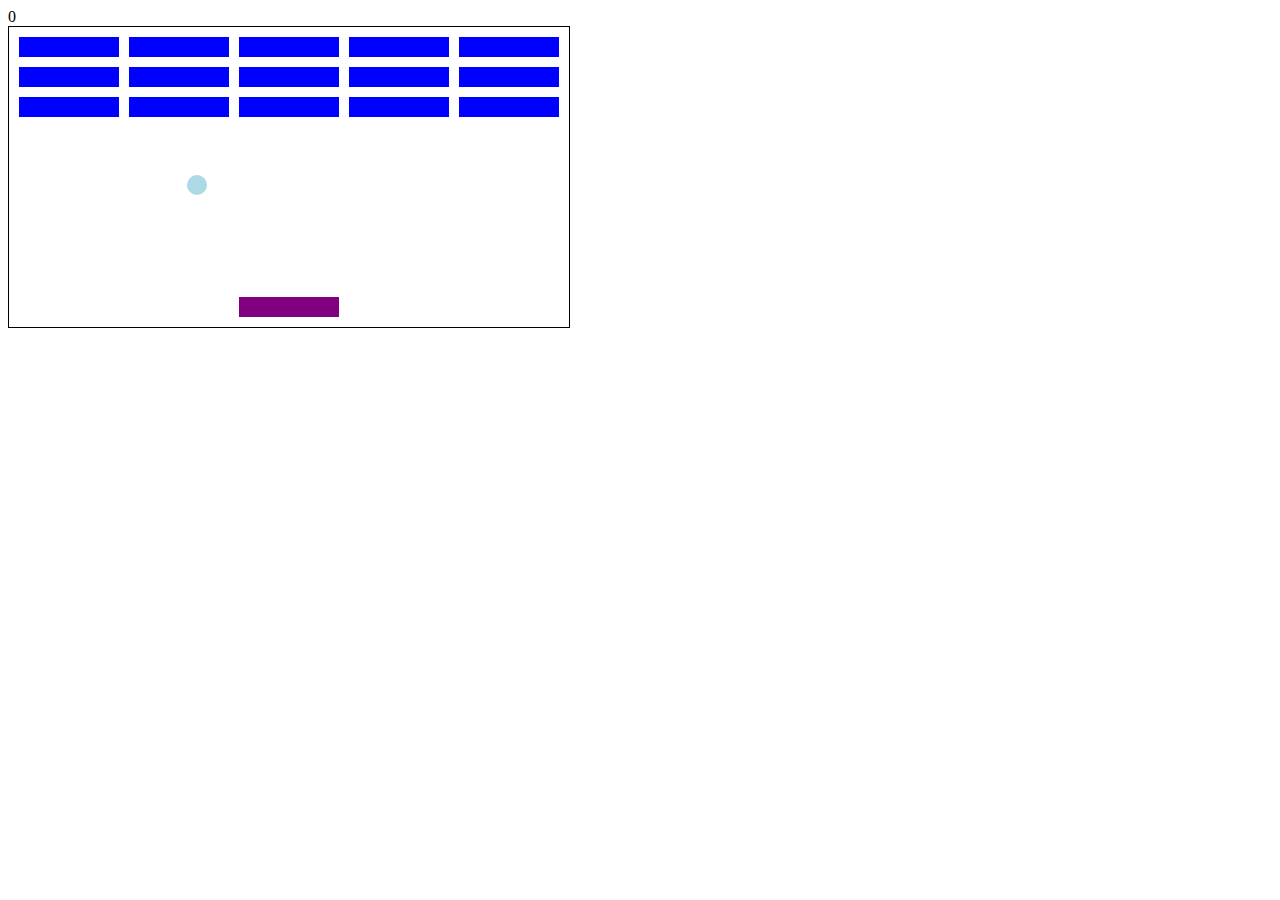
<file: js-fcc/breakout-game-fcc/index.html>
<html>
    <head>
        <title>Breakout Game</title>
        <link rel="stylesheet" href="styles.css">
    </head>
    <body>
        
        <div id="score">0</div>
        <div class="grid">
        </div>

        <script src="app.js"></script>
    </body>
</html>
</file>
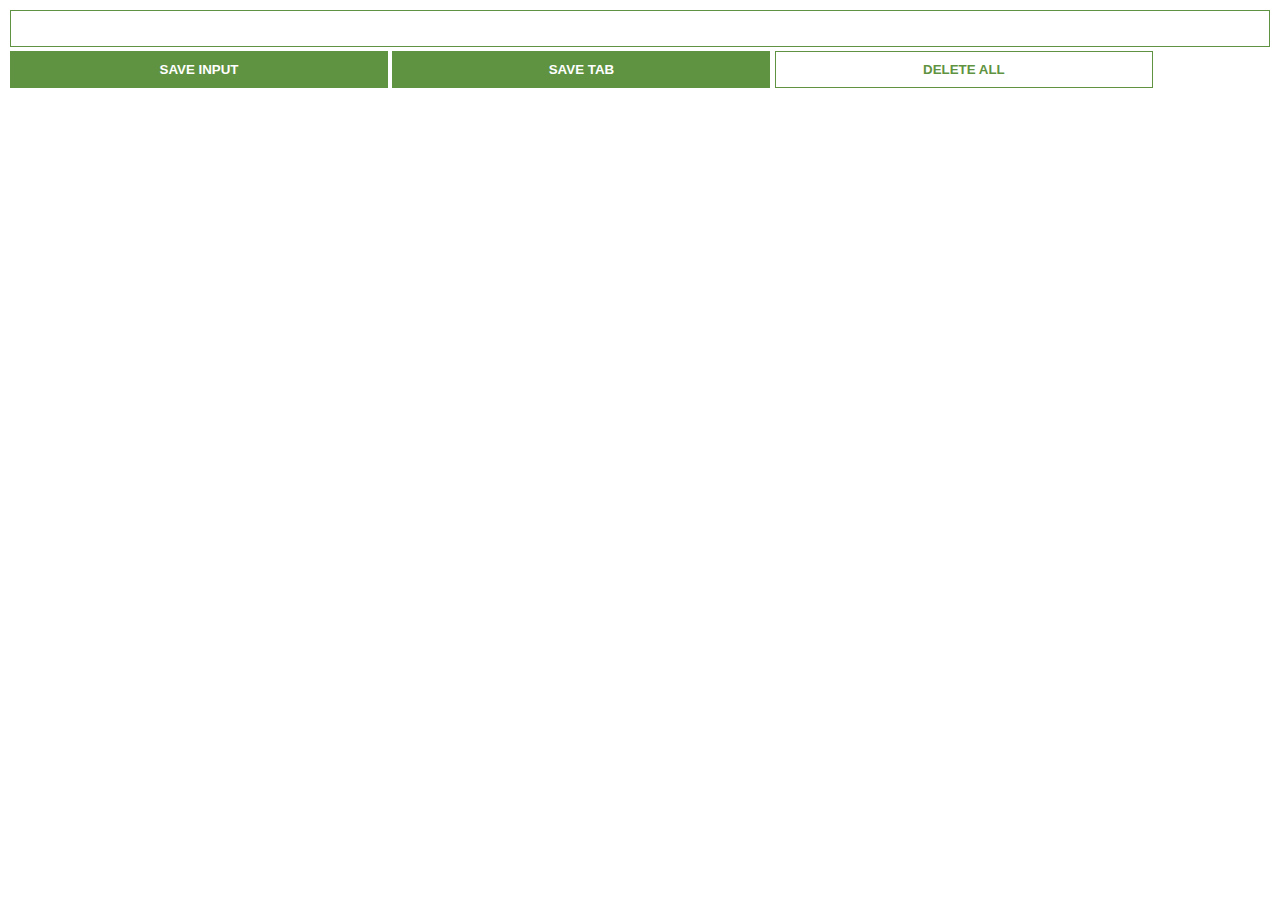
<file: js-fcc/chrome-extension-fcc/index.html>
<html>
    <head>
        <link rel="stylesheet" href="index.css">
    </head>
    <body>
        <input type="text" id="input-el">
        <button class="input-btn">SAVE INPUT</button>
        <button class="tab-btn"> SAVE TAB</button>
        <button class="delete-btn">DELETE ALL</button>
        <ul id="ul-el"> </ul>
        <script src="index.js"></script>
    </body>
</html>
</file>
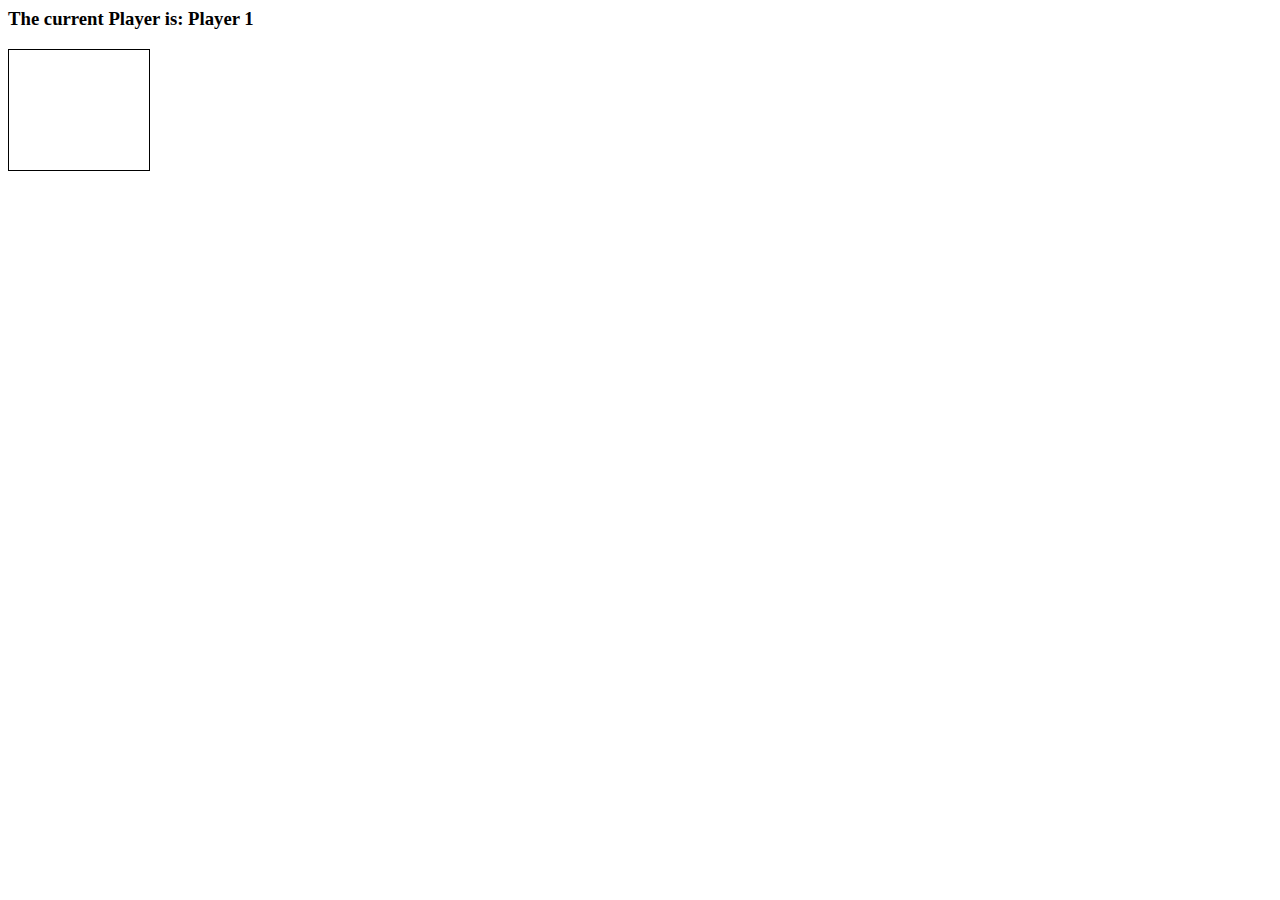
<file: js-fcc/connect-four-game-fcc/index.html>
<html lang="en">
    <head>
        <meta charset="utf-8">
        <title>Connect Four</title>
        <link rel="stylesheet" href="styles.css">
        <script src="app.js" charset="uft-8"></script>
    </head>
    <body>
        <h3>The current Player is: Player <span id="current-player">1</span></h3>
        <h3 id="result"></h3>

        <div class="grid">
            <div></div>
            <div></div>
            <div></div>
            <div></div>
            <div></div>
            <div></div>
            <div></div>
            <div></div>
            <div></div>
            <div></div>
            <div></div>
            <div></div>
            <div></div>
            <div></div>
            <div></div>
            <div></div>
            <div></div>
            <div></div>
            <div></div>
            <div></div>
            <div></div>
            <div></div>
            <div></div>
            <div></div>
            <div></div>
            <div></div>
            <div></div>
            <div></div>
            <div></div>
            <div></div>
            <div></div>
            <div></div>
            <div></div>
            <div></div>
            <div></div>
            <div></div>
            <div></div>
            <div></div>
            <div></div>
            <div></div>
            <div></div>
            <div></div>
            <div class="taken"></div>
            <div class="taken"></div>
            <div class="taken"></div>
            <div class="taken"></div>
            <div class="taken"></div>
            <div class="taken"></div>
            <div class="taken"></div>
        </div>

    </body>
</html>
</file>
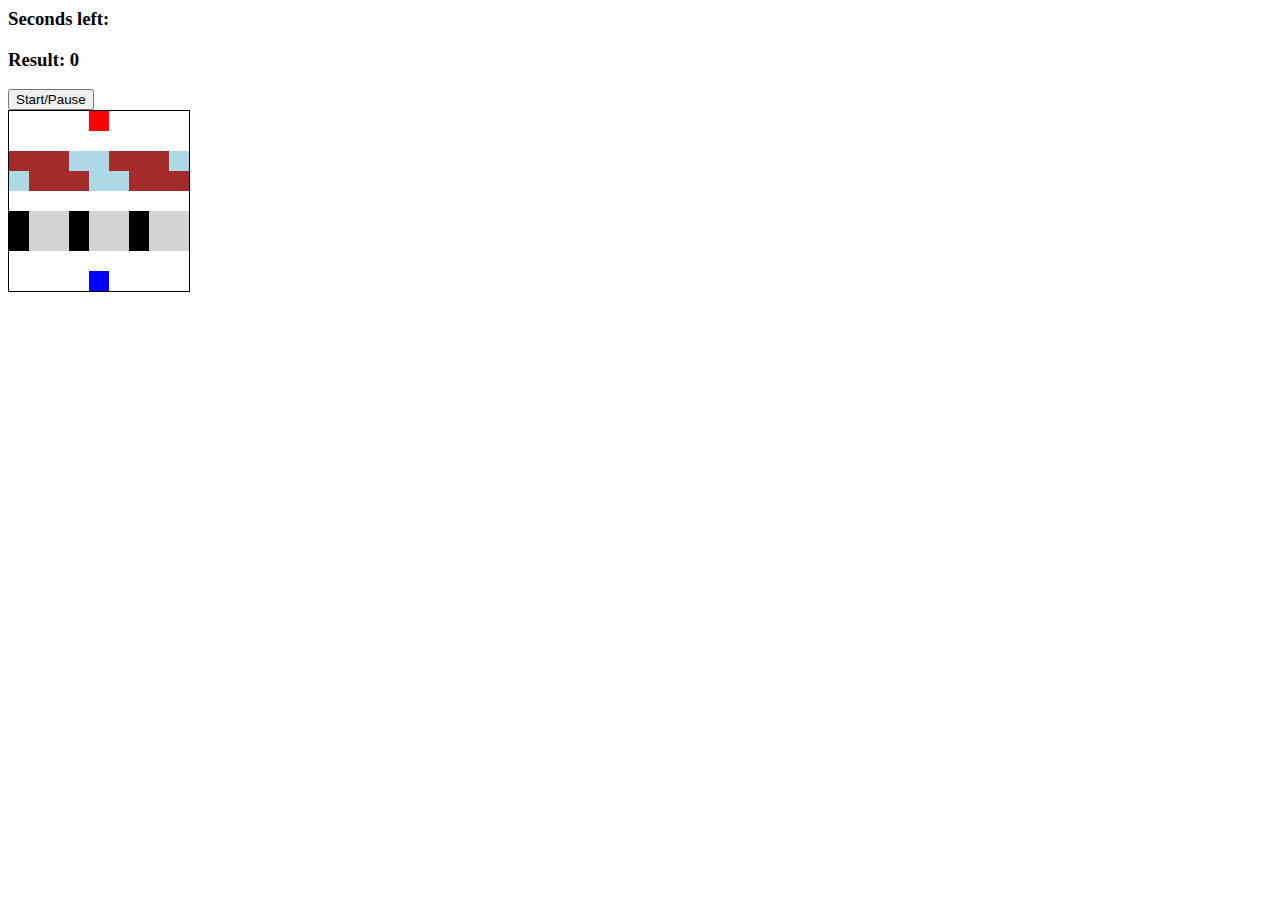
<file: js-fcc/frogger-game-fcc/index.html>
<html lang="en">
    <head>
        <meta charset="UTF-8">
        <title>Frogger</title>
        <link rel="stylesheet" type="text/css" href="styles.css">
    </head>
    <body>

        <h3>Seconds left: <span id="time-left"></span></h3>
        <h3>Result: <span id="result">0</span></h3>

        <button id="start-pause-button">Start/Pause</button>
        
        <div class="grid">
            <div></div>
            <div></div>
            <div></div>
            <div></div>
            <div class="ending-block"></div>
            <div></div>
            <div></div>
            <div></div>
            <div></div>
            <div></div>
            <div></div>
            <div></div>
            <div></div>
            <div></div>
            <div></div>
            <div></div>
            <div></div>
            <div></div>
            <div class="log-left l1"></div>
            <div class="log-left l2"></div>
            <div class="log-left l3"></div>
            <div class="log-left l4"></div>
            <div class="log-left l5"></div>
            <div class="log-left l1"></div>
            <div class="log-left l2"></div>
            <div class="log-left l3"></div>
            <div class="log-left l4"></div>
            <div class="log-right l5"></div>
            <div class="log-right l1"></div>
            <div class="log-right l2"></div>
            <div class="log-right l3"></div>
            <div class="log-right l4"></div>
            <div class="log-right l5"></div>
            <div class="log-right l1"></div>
            <div class="log-right l2"></div>
            <div class="log-right l3"></div>
            <div></div>
            <div></div>
            <div></div>
            <div></div>
            <div></div>
            <div></div>
            <div></div>
            <div></div>
            <div></div>
            <div class="car-left c1"></div>
            <div class="car-left c2"></div>
            <div class="car-left c3"></div>
            <div class="car-left c1"></div>
            <div class="car-left c2"></div>
            <div class="car-left c3"></div>
            <div class="car-left c1"></div>
            <div class="car-left c2"></div>
            <div class="car-left c3"></div>
            <div class="car-right c1"></div>
            <div class="car-right c2"></div>
            <div class="car-right c3"></div>
            <div class="car-right c1"></div>
            <div class="car-right c2"></div>
            <div class="car-right c3"></div>
            <div class="car-right c1"></div>
            <div class="car-right c2"></div>
            <div class="car-right c3"></div>
            <div></div>
            <div></div>
            <div></div>
            <div></div>
            <div></div>
            <div></div>
            <div></div>
            <div></div>
            <div></div>
            <div></div>
            <div></div>
            <div></div>
            <div></div>
            <div class="starting-block"></div>
            <div></div>
            <div></div>
            <div></div>
            <div></div>
        </div>

        <script src="app.js"></script>
    </body>
</html>
</file>
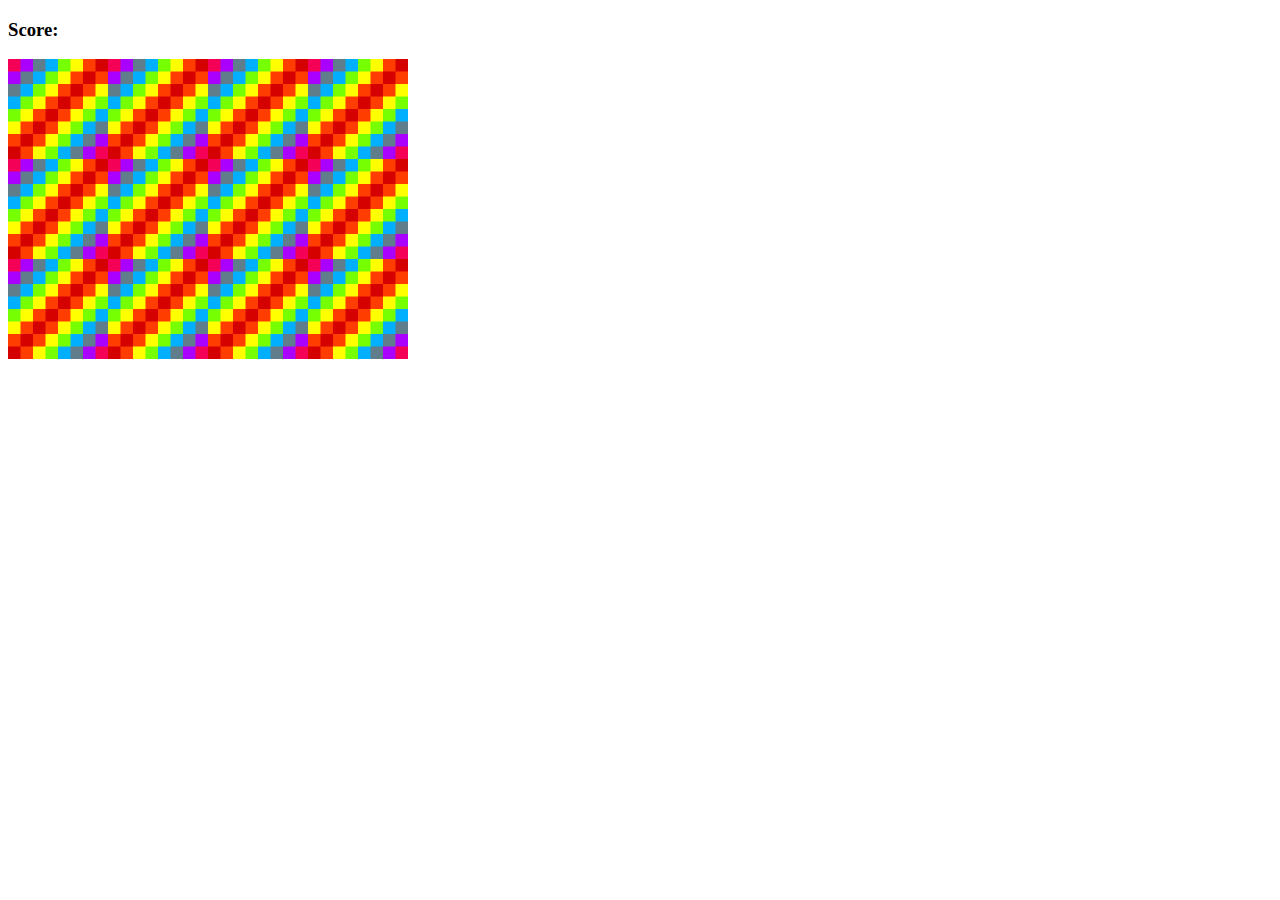
<file: js-fcc/memory-game-fcc/index.html>
<!DOCTYPE html>
<html lang="en">
<head>
    <meta charset="UTF-8">
    <title>Memory Game</title>
    <link rel="stylesheet" type="text/css" href="styles.css">
</head>
<body>

    <h3>Score: <span id="result"></span></h3>  
    
    <div id="grid"></div>

    <script src="app.js"></script> 
</body>
</html>
</file>
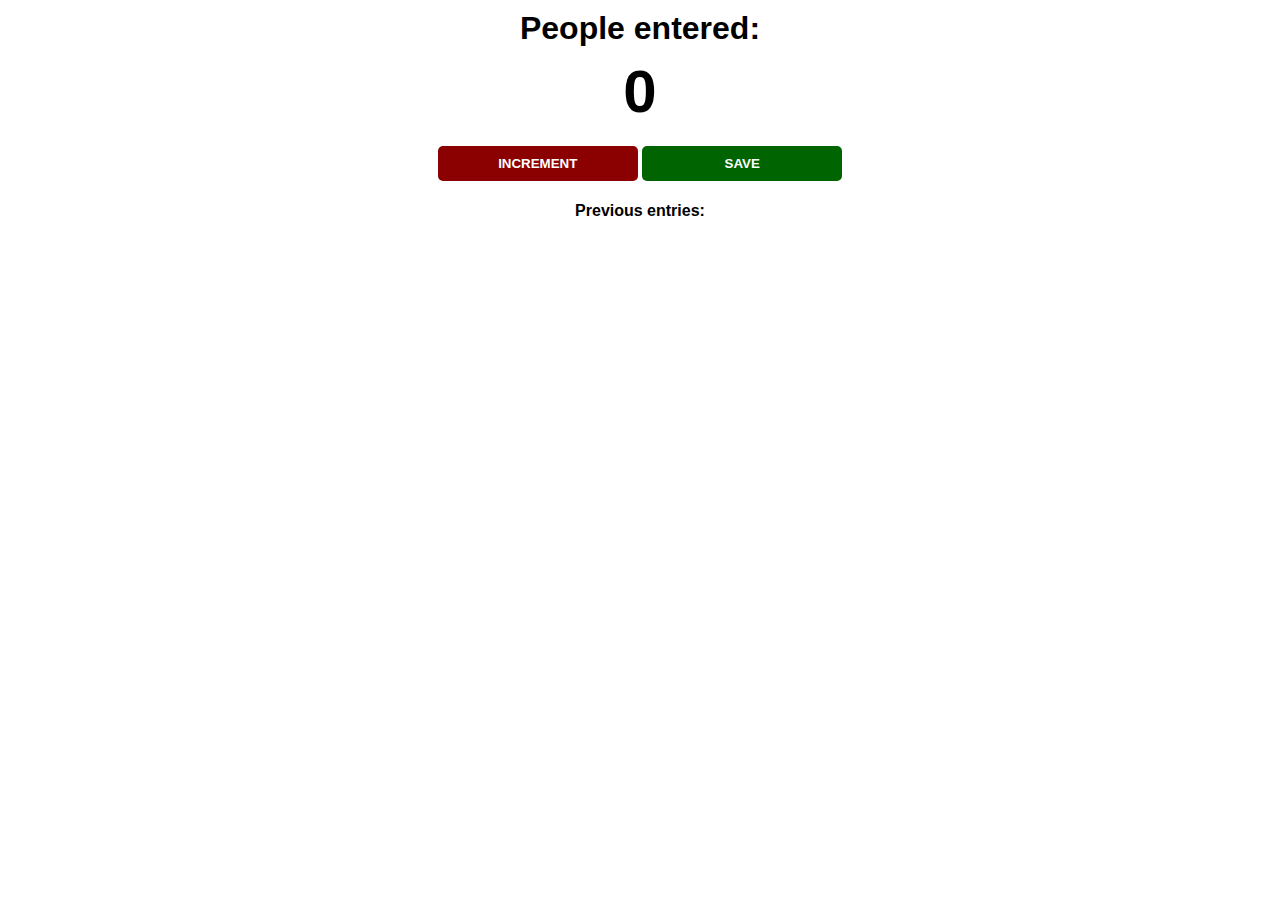
<file: js-fcc/passenger-counter-app-fcc/index.html>
<html>
    <head>
        <link rel="stylesheet" href="index.css">
    </head>
    <body>
        
    <h1>People entered:</h1>
    <h2 id="count-el">0</h2>
    <button id="increment-btn" onclick="incrementCount()">INCREMENT</button>
    <button id="save-btn" onclick="save()">SAVE</button>
    <p id="save-el">Previous entries: </p>
    <script src="index.js">   </script>
    </body>
</html>


<!--
-->
</file>
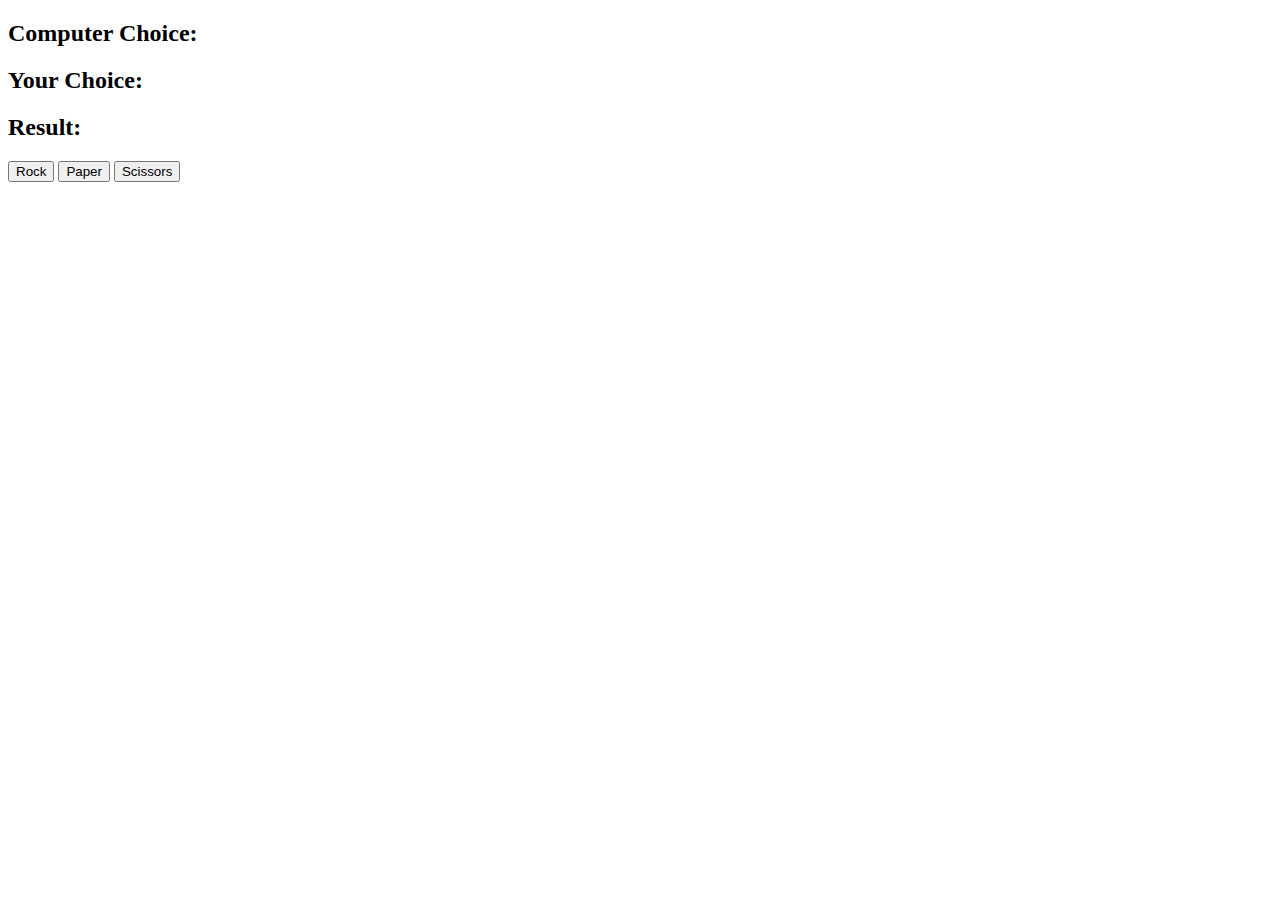
<file: js-fcc/rock-paper-scissors-fcc/index.html>
<!DOCTYPE html>
<html lang="en" dir="ltr">
<head>
    <meta charset="UTF-8">
    <meta http-equiv="X-UA-Compatible" content="IE=edge">
    <meta name="viewport" content="width=device-width, initial-scale=1.0">
    <title>Rock Paper Scissors</title>
</head>
<body>
    
    <h2>Computer Choice: <span id="computer-choice"></span></h2>
    <h2>Your Choice: <span id="user-choice"></span></h2>
    <h2>Result: <span id="result"></span></h2>

    <button id="rock">Rock</button>
    <button id="paper">Paper</button>
    <button id="scissors">Scissors</button>

    <script src="app.js" charset="utf-8"></script>
</body>
</html>
</file>
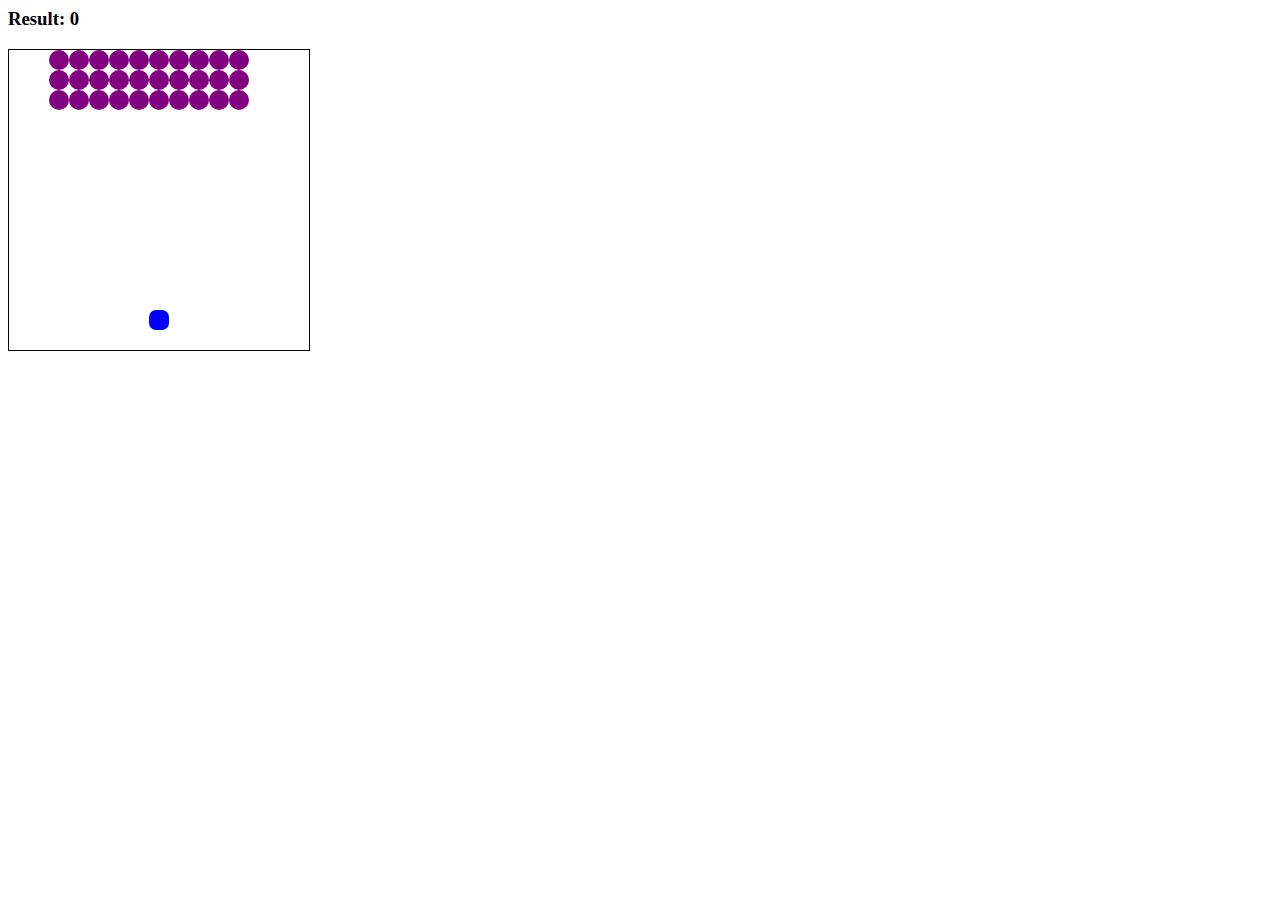
<file: js-fcc/space-invader-game-fcc/index.html>
<html>
    <head>

        <link rel="stylesheet" href="styles.css">
    </head>
    <body>
        
        <h3>Result: <span id="result"></span></h3>
        <div class="grid">

        </div>

        <script src="app.js"></script>
    </body>
</html>
</file>
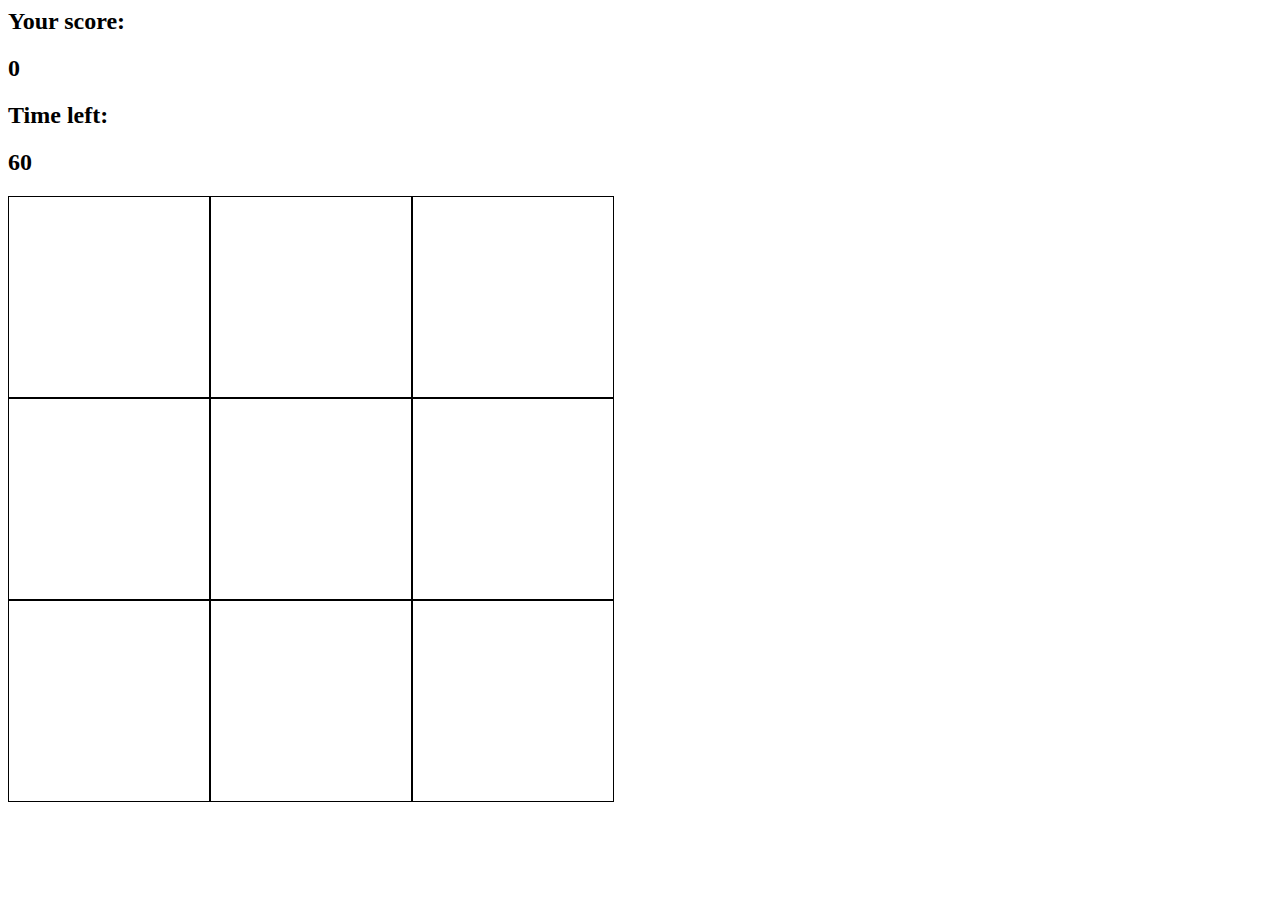
<file: js-fcc/memory-game-fcc/whac-a-mole-game-fcc/index.html>
<html lang="en">
<head>
    <meta charset="UTF-8">
    <title>Whac-a-mole</title>
    <link rel="stylesheet" href="styles.css">
</head>
<body>

    <h2>Your score:</h2>
    <h2 id="score">0</h2>

    <h2>Time left:</h2>
    <h2 id="time-left">60</h2>

    <div class="grid">
        <div class="square" id="1"></div>
        <div class="square" id="2"></div>
        <div class="square" id="3"></div>
        <div class="square" id="4"></div>
        <div class="square" id="5"></div>
        <div class="square" id="6"></div>
        <div class="square" id="7"></div>
        <div class="square" id="8"></div>
        <div class="square" id="9"></div>

    </div>
    
    <script src="app.js"></script>
</body>
</html>
</file>
<file: js-fcc/breakout-game-fcc/styles.css>
.grid {
    position: absolute;
    width: 560px;
    height: 300px;
    border: solid black 1px;
}

.block {
    position: absolute;
    width: 100px;
    height: 20px;
    background-color: blue;
}

.user {
    position: absolute;
    width: 100px;
    height: 20px;
    background-color: purple;
}

.ball {
    position: absolute;
    width: 20px;
    height: 20px;
    border-radius: 10px;
    background-color: lightblue
}
</file>
<file: js-fcc/chrome-extension-fcc/index.css>
body {
    margin: 0;
    padding: 10px;
    font-family: Arial, Helvetica, sans-serif;
    min-width: 400px;
}

input {
    width: 100%;
    border: 1px solid #5f9341; 
    padding: 10px;
    box-sizing: border-box;
    margin-bottom: 4px;
}

.input-btn, .tab-btn {
    width: 30%;
    background-color: #5f9341;
    color: white;
    padding: 10px 20px;
    border: 1px solid #5f9341;
    font-weight: bold;
}


.delete-btn {
    width: 30%;
    background-color: white;
    color: 5f9341;
    padding: 10px 20px;
    border: 1px solid #5f9341;
    font-weight: bold;
}

ul {
    margin-top: 20px;
    list-style: none;
    padding-left:  0;
}

li {
    margin-top: 5px;
}

li a {
    color: 5f9341;
}
</file>
<file: js-fcc/connect-four-game-fcc/styles.css>
.grid {
    border: 1px solid black;
    height: 120px;
    width: 140px;
    display: flex;
    flex-wrap: wrap;
}

.grid div {
    height: 20px;
    width: 20px;
}

.player-one {
    background-color: red;
    border-radius: 10px;
}

.player-two {
    background-color: blue;
    border-radius: 10px;
}
</file>
<file: js-fcc/frogger-game-fcc/styles.css>
.grid {
    border: 1px solid black;
    height: 180px;
    width: 180px;
    display: flex;
    flex-wrap: wrap;
}

.grid div {
    height: 20px;
    width: 20px;
}

.ending-block {
    background-color: red;
}

.starting-block {
    background-color: blue;
}

/* .log-left,
.log-right {
    background-color: lightblue;
} */

.car-left,
.car-right {
    background-color: lightgreen;
}

.l1, .l2, .l3 {
    background-color: brown;
}

.l4, .l5 {
    background-color: lightblue;
}

.c1 {
    background-color: black;
}

.c2, .c3 {
    background-color: lightgray;
}

.frog {
    background-color: green;
}
</file>
<file: js-fcc/memory-game-fcc/styles.css>
#grid {
    width: 400px;
    height: 300px;
    display: flex;
    flex-wrap: wrap;
}
</file>
<file: js-fcc/passenger-counter-app-fcc/index.css>
body {
    font-family: -apple-system, BlinkMacSystemFont, 'Segoe UI', Roboto, Oxygen, Ubuntu, Cantarell, 'Open Sans', 'Helvetica Neue', sans-serif;
    font-weight: bold;
    text-align: center;
}

h1 {
    margin-top: 10px;
    margin-bottom: 10px;
}

h2 {
    font-size: 60px;
    margin-top: 0;
    margin-bottom: 20px;
}

button {
    border: none;
    padding-top: 10px;
    padding-bottom: 10px;
    color: white;
    font-weight: bold;
    width: 200px;
    margin-bottom: 5px;
    border-radius: 5px;
}

#increment-btn {
    background: darkred;
}

#save-btn {
    background: darkgreen;
}
</file>
<file: js-fcc/space-invader-game-fcc/styles.css>
.grid {
    width: 300px;
    height: 300px;
    border: solid black 1px;
    display: flex;
    flex-wrap: wrap;
}

.grid div {
    width: 20px;
    height: 20px;
}

.invader {
    background-color: purple;
    border-radius: 10px;
}

.shooter {
    background-color: blue;
    border-radius: 7px;
}

.laser {
    background-color: orange;
    border-top-left-radius: 10px;
    border-top-right-radius: 10px;
    border-bottom: 0px;
}

.booom {
    background-color: red;
}
</file>
<file: js-fcc/memory-game-fcc/whac-a-mole-game-fcc/styles.css>
.grid {
    width: 606px;
    height: 606px;
    display: flex;
    flex-wrap: wrap;
}

.square {
    height: 200px;
    width: 200px;
    /* border-style: solid;
    border-color: black; */
    border: solid black 1px;
}

.mole {
    background-color: blue;
}
</file>
